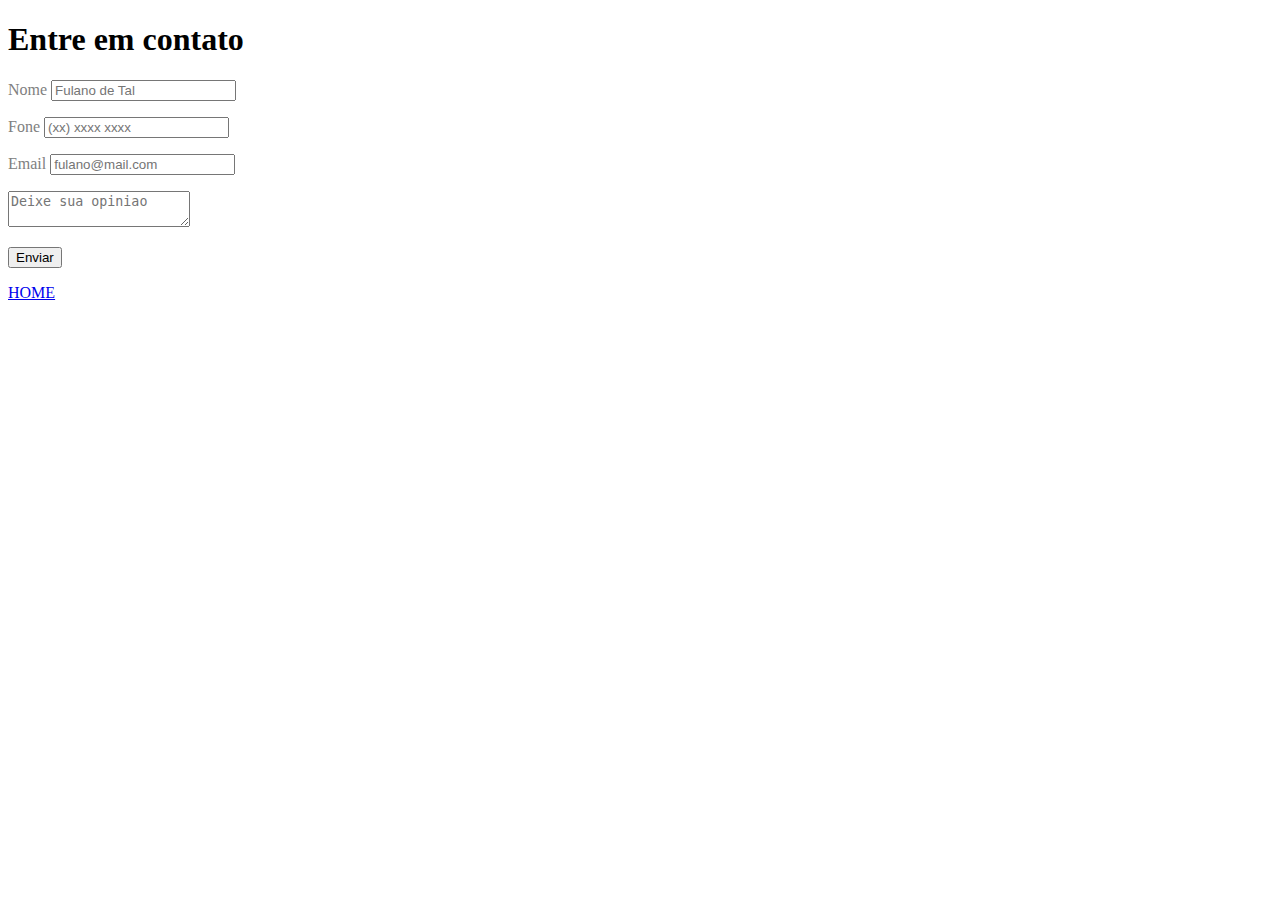
<file: contato.html>
<!DOCTYPE html>
<html>

<head>
    <title>--Formulario Contato--</title>
    <meta charset="UTF-8">
    <meta name="viewport" content="width=device-width, initial-scale=1.0">
	<link rel="stylesheet" type="text/css" href="css/contato.css">
	
</head>

<body>
    <form name="form_contato">

        <h1>Entre em contato</h1>


        <p class="nome">
			<label for="nome">Nome</label>
            <input type="text" id="contato_nome" placeholder="Fulano de Tal" required="" name="nome" />
            
        </p>
        <p class="fone">
			<label for="fone">Fone</label>
            <input type="text" id="contato_fone" placeholder="(xx) xxxx xxxx" name="fone" />
            
        </p>
        <p>
			<label for="email">Email</label>
            <input type="email" id="contato_email" placeholder="fulano@mail.com" name="email" />
            
        </p>
        <p>

            <textarea placeholder="Deixe sua opiniao"></textarea>
        </p>
        <p class="submit">

            <input type="submit" onclick="Enviar();" value="Enviar" />
        </p>


    </form>
</body>

<a href="index.html">HOME</a>

</html>
</file>
<file: css/contato.css>
@media screen and (min-width: 1025px){ /*PC*/
body{
	color: grey;
}

h1{
	color: black;
}
</file>
